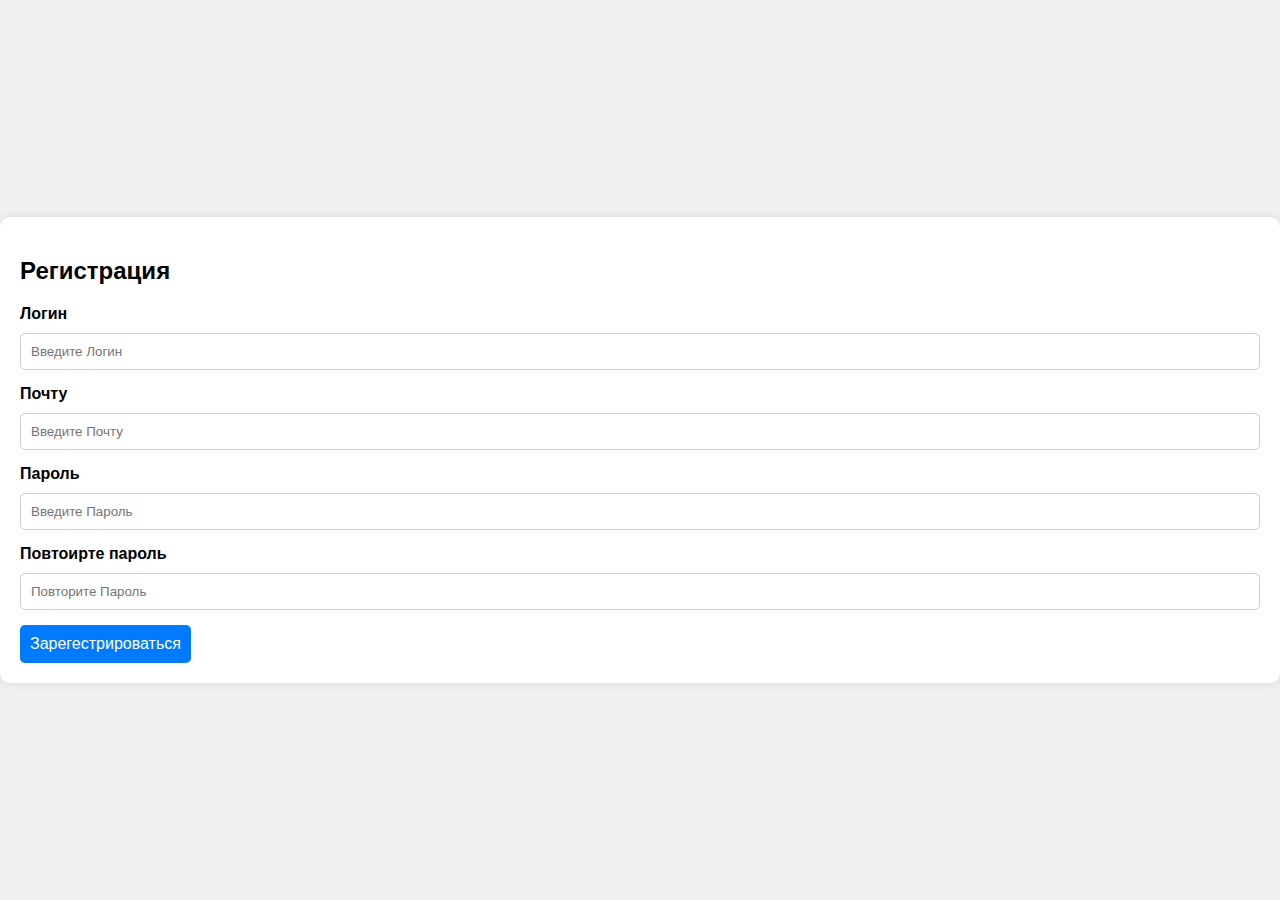
<file: index.html>
<!DOCTYPE html>
<html lang="en">
<head>
    <meta charset="UTF-8">
    <meta name="viewport" content="width=device-width, initial-scale=1.0">
    <title>Document</title>
    <link rel="stylesheet" href="./style1.css" />
</head>
<body>
<div class="container">
    <h2>Регистрация</h2>
   <form action="#"></form>

    <label for="Login">Логин</label>
    <input  id=Login type="login" placeholder="Введите Логин">

    <label for="mail">Почту</label>
    <input id="mail" type="password" placeholder="Введите Почту">

    <label for="password">Пароль</label>
    <input id=password type="password" placeholder="Введите Пароль">

    <label for="repassword"> Повтоирте пароль</label>
    <input id="repassword" type="password" placeholder="Повторите Пароль" >

    <button type="submit">Зарегестрироваться</button>
</form>

</div>
</body>
</html>
</file>
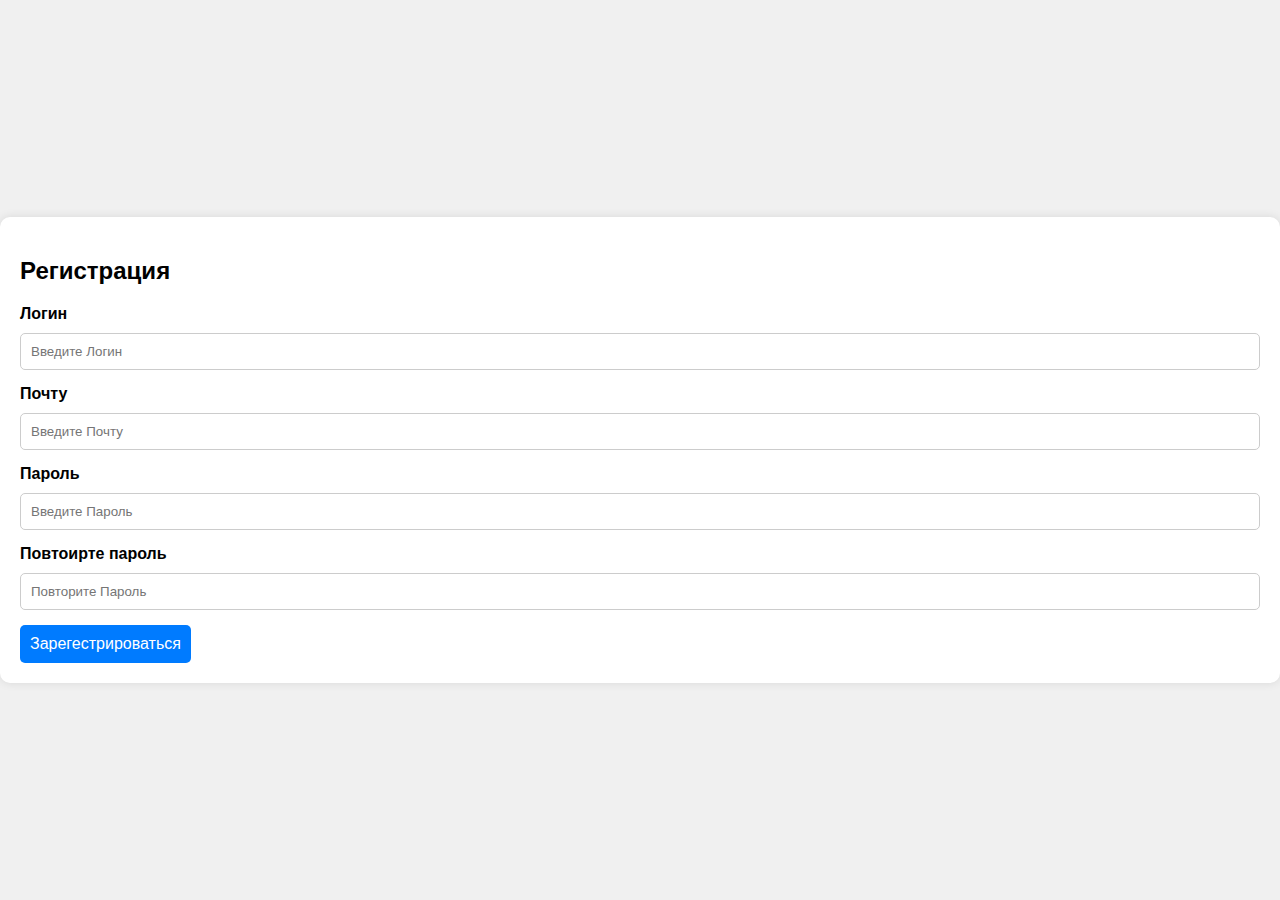
<file: index1.html>
<!DOCTYPE html>
<html lang="en">
<head>
    <meta charset="UTF-8">
    <meta name="viewport" content="width=device-width, initial-scale=1.0">
    <title>Document</title>
    <link rel="stylesheet" href="./style1.css" />
</head>
<body>
<div class="container">
    <h2>Регистрация</h2>
   <form action="#"></form>

    <label for="Login">Логин</label>
    <input  id=Login type="login" placeholder="Введите Логин">

    <label for="mail">Почту</label>
    <input id="mail" type="password" placeholder="Введите Почту">

    <label for="password">Пароль</label>
    <input id=password type="password" placeholder="Введите Пароль">

    <label for="repassword"> Повтоирте пароль</label>
    <input id="repassword" type="password" placeholder="Повторите Пароль" >

    <button type="submit">Зарегестрироваться</button>
</form>

</div>
</body>
</html>
</file>
<file: style1.css>
a {
    background-color: red;
    margin: 50px;
    border: 3px solid blue;
    padding: 65px;
  }
  
  body {
    font-family: Arial, sans-serif;
    background-color: #f0f0f0;
    display: flex;
    justify-content: center;
    align-items: center;
    height: 100vh;
    margin: 0;
  }
  
  .container {
    background-color: #fff;
    padding: 20px;
    border-radius: 10px;
    box-shadow: 0 0 10px rgb(0 0 0 / 10%);
  }
  
  form {
    width: 300px;
  }
  
  h2 {
    margin-bottom: 20px;
  }
  
  label {
    font-weight: bold;
  }
  
  input {
    padding: 10px;
    margin-top: 10px;
    margin-bottom: 15px;
    border: 1px solid #ccc;
    border-radius: 5px;
    width: 100%;
    box-sizing: border-box;
  }
  
  button {
    padding: 10px;
    background-color: #007bff;
    color: white;
    border: none;
    border-radius: 5px;
    cursor: pointer;
    font-size: 16px;
  }
  
  form button:hover {
    background-color: #0056b3;
  }
</file>
